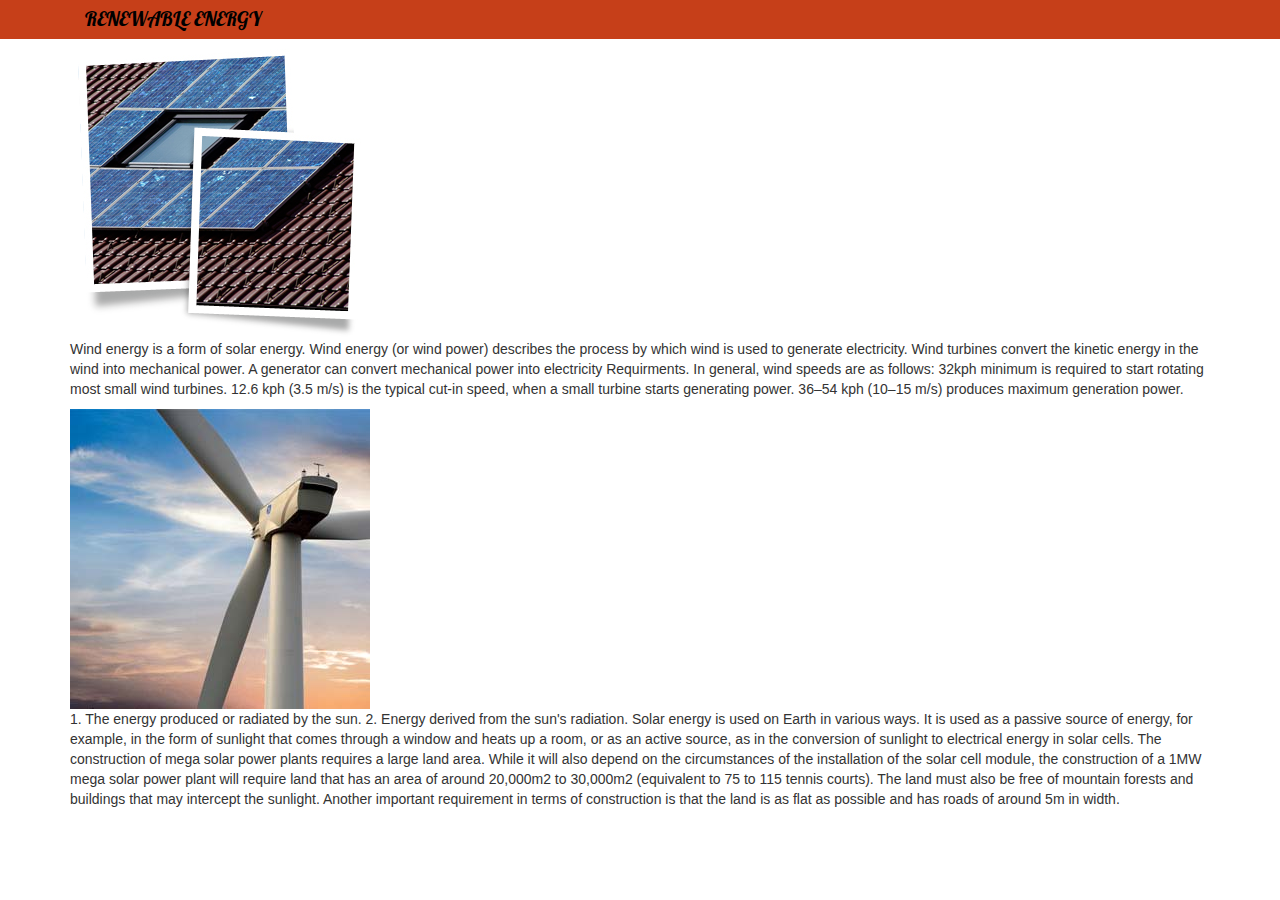
<file: Website/index.html>
<html>
<head>
    <link rel="stylesheet" href="stylesheets/style.css" type="text/css">
    <link rel="stylesheet" href="plugins/bootstrap/css/bootstrap.css" type="text/css">
    <link rel="stylesheet" href="stylesheets/font-awesome.css" type="text/css">
    <script src="scripts/functions.js"></script>
</head>
<body>
    <header>
        <section class="head">
            <div class="container">
              <div class="row">
                <div class="col-md-12">
                    <div class="col-md-4">
                        <div class="ren">
                            <p>RENEWABLE ENERGY</p>
                        </div>
                    </div>
                </div>
            </div>
        </div>
    </header>
    <main>
        <section class="slider">
          <div class="container">
            <div class="row">
              <div class="col-md-12">
                <div class="slider-image">
                  <img class="mySlides" src="images/s1.png">
                  <img class="mySlides" src="images/s2.jpg">
                  <img class="mySlides" src="images/s3.jpg">
                  <img class="mySlides" src="images/s4.jpg">
                </div>
                <script>
                var myIndex = 0;
                carousel();

                function carousel() {
                    var i;
                    var x = document.getElementsByClassName("mySlides");
                    for (i = 0; i < x.length; i++) {
                       x[i].style.display = "none";
                    }
                    myIndex++;
                    if (myIndex > x.length) {myIndex = 1}
                    x[myIndex-1].style.display = "block";
                    setTimeout(carousel, 2000); // Change image every 2 seconds
                }
                </script>
                </div>
              </div>
            </div>
            <div class="container">
              <div class="row">
                <div class="col-md-12">
                  <div class="para">
                    <p>Wind energy is a form of solar energy. Wind energy (or wind power) describes the process by which wind is used to generate electricity. Wind turbines convert the kinetic energy in the wind into mechanical power. A generator can convert mechanical power into electricity Requirments.
                        In general, wind speeds are as follows: 32kph  minimum is required to start rotating most small wind turbines. 12.6 kph (3.5 m/s) is the typical cut-in speed, when a small turbine starts generating power. 36–54 kph (10–15 m/s) produces maximum generation power.
                    </p>
                  </div>
                </div>
              </div>
            </div>
        </section>
        <section class="slider">
          <div class="container">
            <div class="row">
              <div class="col-md-12">
                <div class="slide">
                  <img class="slides" src="images/w1.jpg">
                  <img class="slides" src="images/w2.jpg">
                  <img class="slides" src="images/w3.jpg">
                  <img class="slides" src="images/w4.jpg">
                </div>
                <script>
                var myIndex = 0;
                carousel();

                function carousel() {
                    var i;
                    var x = document.getElementsByClassName("slides");
                    for (i = 0; i < x.length; i++) {
                       x[i].style.display = "none";
                    }
                    myIndex++;
                    if (myIndex > x.length) {myIndex = 1}
                    x[myIndex-1].style.display = "block";
                    setTimeout(carousel, 2000); // Change image every 2 seconds
                }
                </script>
                </div>
              </div>
            </div>
            <div class="container">
              <div class="row">
                <div class="col-md-12">
                  <div class="para">
                    <p>
                        1. The energy produced or radiated by the sun.
                        2. Energy derived from the sun's radiation. Solar energy is used on Earth in various ways. It is used as a passive source of energy, for example, in the form of sunlight that comes through a window and heats up a room, or as an active source, as in the conversion of sunlight to electrical energy in solar cells.
                        The construction of mega solar power plants requires a large land area. While it will also depend on the circumstances of the installation of the solar cell module, the construction of a 1MW mega solar power plant will require land that has an area of around 20,000m2 to 30,000m2 (equivalent to 75 to 115 tennis courts). The land must also be free of mountain forests and buildings that may intercept the sunlight. Another important requirement in terms of construction is that the land is as flat as possible and has roads of around 5m in width.
                    </p>
                  </div>
                </div>
              </div>
            </div>
        </section>
    </main>
</body>
</html>
</file>
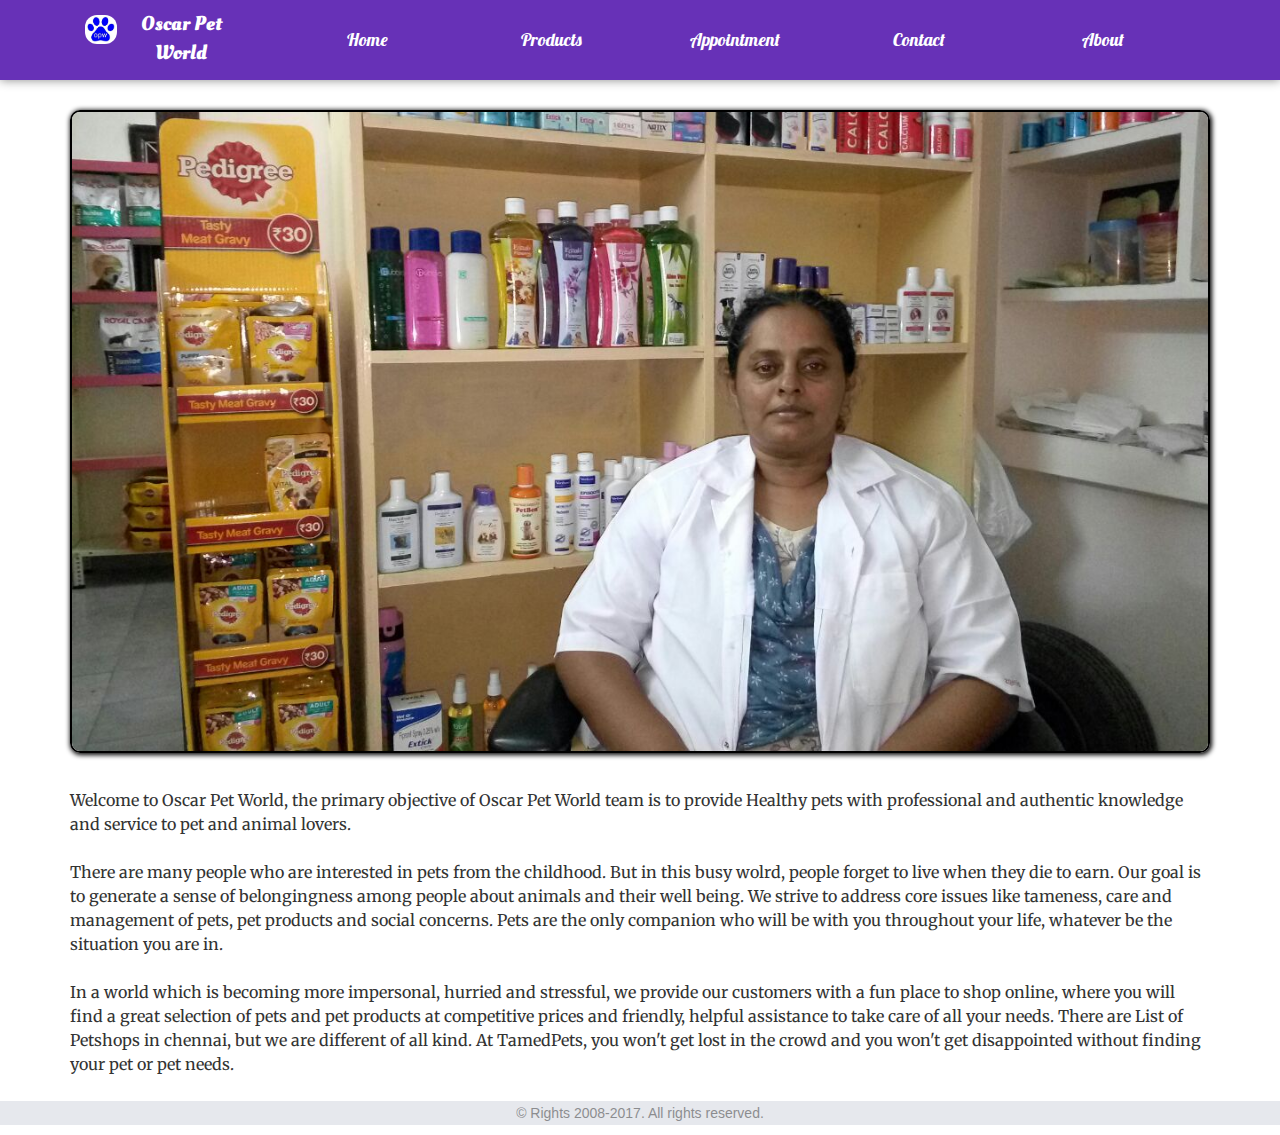
<file: Website/oscar/index.html>
<html>
<head>
  <meta name="viewport" content="width=device-width, initial-scale=1, maximum-scale=1" />
  <link rel="stylesheet" href="stylesheets/style.css" type="text/css">
  <link rel="stylesheet" href="plugins/bootstrap/css/bootstrap.css" type="text/css">
  <link rel="stylesheet" href="stylesheets/font-awesome.css" type="text/css">
  <script src="scripts/functions.js"></script>
  <title>Oscar Pet World</title>
</head>
<body>
  <header>
    <section class="head">
      <div class="container">
        <div class="row">
          <div class="col-md-12">
            <div class="logo">
              <div class="col-md-2 col-sm-4">
                <div class="paw">
                  <img src="images/paw.jpg">
                </div>
                <div class="oscar">
                  <a class="logo-link" href="#"  class="tabtweets" onclick="openContent(event, 'Home')">Oscar Pet World</a>
                </div>
              </div>
              <div class="nav">
                <div class="col-md-10 col-sm-8">
                  <div class="link">
                    <nav>
                      <ul>
                        <li><a href="#" class="tabtweets" onclick="openContent(event, 'Home')">Home</a></li>
                        <li><a href="#" class="tabtweets" onclick="openContent(event, 'Products')">Products</a></li>
                        <li><a href="#" class="tabtweets" onclick="openContent(event, 'Appointment')">Appointment</a></li>
                        <li><a href="#" class="tabtweets" onclick="openContent(event, 'Contact')">Contact</a></li>
                        <li><a href="#" class="tabtweets" onclick="openContent(event, 'About')">About</a></li>
                      </ul>
                    </nav>
                  </div>
                </div>
              </div>
            </div>
          </div>
        </div>
      </div>
      <script>
      function openContent(evt, pName) {
          var i, tabsequence, tabtweets;
          tabsequence = document.getElementsByClassName("tabsequence");
          for (i = 0; i < tabsequence.length; i++) {
              tabsequence[i].style.display = "none";
          }
          tabtweets = document.getElementsByClassName("tabtweets");
          for (i = 0; i < tabtweets.length; i++) {
              tabtweets[i].className = tabtweets[i].className.replace(" active", "");
          }
          document.getElementById(pName).style.display = "block";
          evt.currentTarget.className += " active";
      }
      </script>
    </section>
  </header>
  <main>
    <section class="slider tabsequence" id="Home">
      <div class="container">
        <div class="row">
          <div class="col-md-12">
            <div class="slider-image">
              <img class="mySlides" src="images/1.jpg">
              <img class="mySlides" src="images/2.jpg">
              <img class="mySlides" src="images/5.jpg">
              <img class="mySlides" src="images/7.jpg">
              <img class="mySlides" src="images/8.jpg">
              <img class="mySlides" src="images/9.jpg">
              <img class="mySlides" src="images/10.jpg">
            </div>
            <script>
            var myIndex = 0;
            carousel();

            function carousel() {
                var i;
                var x = document.getElementsByClassName("mySlides");
                for (i = 0; i < x.length; i++) {
                   x[i].style.display = "none";
                }
                myIndex++;
                if (myIndex > x.length) {myIndex = 1}
                x[myIndex-1].style.display = "block";
                setTimeout(carousel, 2000); // Change image every 2 seconds
            }
            </script>
            </div>
          </div>
        </div>
        <div class="container">
          <div class="row">
            <div class="col-md-12">
              <div class="para">
                <p>Welcome to Oscar Pet World, the primary objective of Oscar Pet World team is to provide Healthy pets with professional and authentic knowledge and service to pet and animal lovers.<br><br>
                  There are many people who are interested in pets from the childhood. But in this busy wolrd, people forget to live when they die to earn. Our goal is to generate a sense of belongingness among people about animals and their well being. We strive to address core issues like tameness, care and management of pets, pet products and social concerns. Pets are the only companion who will be with you throughout your life, whatever be the situation you are in.<br><br>
                  In a world which is becoming more impersonal, hurried and stressful, we provide our customers with a fun place to shop online, where you will find a great selection of pets and pet products at competitive prices and friendly, helpful assistance to take care of all your needs. There are List of Petshops in chennai, but we are different of all kind. At TamedPets, you won't get lost in the crowd and you won't get disappointed without finding your pet or pet needs.</p>
              </div>
            </div>
          </div>
        </div>
        <div class="foot">
          <p>&copy Rights 2008-2017. All rights reserved.</p>
        </div>
    </section>

    <!-- products -->

    <section class="nav-1 tab tabsequence" id="Products" style="display:none">
      <div class="container">
        <div class="row">
          <div class="col-md-12">
            <div class="link">
              <nav>
                <ul class="unorder">
                  <li><a class="tabtell" href="#" onclick="openPic(event, 'Beds')">Beds</a></li>
                  <li><a class="tabtell" href="#" onclick="openPic(event, 'Belts')">Belts</a></li>
                  <li><a class="tabtell" href="#" onclick="openPic(event, 'Foods')">Foods</a></li>
                  <li><a class="tabtell" href="#" onclick="openPic(event, 'Grooming')">Grooming</a></li>
                  <li><a class="tabtell" href="#" onclick="openPic(event, 'Toys')">Toys</a></li>
                  <li><a class="tabtell" href="#" onclick="openPic(event, 'Training Product')">Training Product</a></li>
                </ul>
              </nav>
            </div>
          </div>
        </div>
      </div>
      <div class="container">
        <div class="row">
          <div class="col-md-12">
            <div id="Beds" class="tabcontent page">
              <div class="col-md-4">
                <div class="beds">
                  <img src="images/62260.jpg">
                </div>
              </div>
              <div class="col-md-4">
                <div class="beds">
                  <img src="images/11.jpg">
                </div>
              </div>
              <div class="col-md-4">
                <div class="beds">
                  <img src="images/12.jpg">
                </div>
              </div>
              <div class="col-md-4">
                <div class="beds">
                  <img src="images/13.jpg">
                </div>
              </div>
              <div class="col-md-4">
                <div class="beds">
                  <img src="images/14.jpeg">
                </div>
              </div>
              <div class="col-md-4">
                <div class="beds">
                  <img src="images/9.jpeg">
                </div>
              </div>
              <div class="col-md-4">
                <div class="beds">
                  <img src="images/16.jpg">
                </div>
              </div>
              <div class="col-md-4">
                <div class="beds">
                  <img src="images/3.jpg">
                </div>
              </div>
              <div class="col-md-4">
                <div class="beds">
                  <img src="images/4.jpg">
                </div>
              </div>
            </div>
            <div id="Belts" class="tabcontent page" style="display:none">
              <div class="col-md-4">
                <div class="beds">
                  <img src="images/17.jpg">
                </div>
              </div>
              <div class="col-md-4">
                <div class="beds">
                  <img src="images/18.jpg">
                </div>
              </div>
              <div class="col-md-4">
                <div class="beds">
                  <img src="images/19.jpg">
                </div>
              </div>
              <div class="col-md-4">
                <div class="beds">
                  <img src="images/20.jpg">
                </div>
              </div>
              <div class="col-md-4">
                <div class="beds">
                  <img src="images/21.jpg">
                </div>
              </div>
              <div class="col-md-4">
                <div class="beds">
                  <img src="images/22.jpeg">
                </div>
              </div>
              <div class="col-md-4">
                <div class="beds">
                  <img src="images/23.jpeg">
                </div>
              </div>
              <div class="col-md-4">
                <div class="beds">
                  <img src="images/24.jpg">
                </div>
              </div>
              <div class="col-md-4">
                <div class="beds">
                  <img src="images/25.jpg">
                </div>
              </div>
            </div>
            <div id="Foods" class="tabcontent page" style="display:none">
              <div class="col-md-4">
                <div class="beds">
                  <img src="images/36.png">
                </div>
              </div>
              <div class="col-md-4">
                <div class="beds">
                  <img src="images/34.jpg">
                </div>
              </div>
              <div class="col-md-4">
                <div class="beds">
                  <img src="images/30.jpg">
                </div>
              </div>
              <div class="col-md-4">
                <div class="beds">
                  <img src="images/27.jpg">
                </div>
              </div>
              <div class="col-md-4">
                <div class="beds">
                  <img src="images/28.png">
                </div>
              </div>
              <div class="col-md-4">
                <div class="beds">
                  <img src="images/29.jpg">
                </div>
              </div>
              <div class="col-md-4">
                <div class="beds">
                  <img src="images/31.jpg">
                </div>
              </div>
              <div class="col-md-4">
                <div class="beds">
                  <img src="images/32.jpg">
                </div>
              </div>
              <div class="col-md-4">
                <div class="beds">
                  <img src="images/35.jpeg">
                </div>
              </div>
            </div>
            <div id="Grooming" class="tabcontent page" style="display:none">
              <div class="col-md-4">
                <div class="beds">
                  <img src="images/43.jpg">
                </div>
              </div>
              <div class="col-md-4">
                <div class="beds">
                  <img src="images/40.jpg">
                </div>
              </div>
              <div class="col-md-4">
                <div class="beds">
                  <img src="images/42.jpg">
                </div>
              </div>
              <div class="col-md-4">
                <div class="beds">
                  <img src="images/41.jpg">
                </div>
              </div>
              <div class="col-md-4">
                <div class="beds">
                  <img src="images/44.jpg">
                </div>
              </div>
              <div class="col-md-4">
                <div class="beds">
                  <img src="images/46.jpg">
                </div>
              </div>
              <div class="col-md-4">
                <div class="beds">
                  <img src="images/49.jpg">
                </div>
              </div>
              <div class="col-md-4">
                <div class="beds">
                  <img src="images/47.jpg">
                </div>
              </div>
              <div class="col-md-4">
                <div class="beds">
                  <img src="images/45.jpg">
                </div>
              </div>
            </div>
            <div id="Toys" class="tabcontent page" style="display:none">
              <div class="col-md-4">
                <div class="beds">
                  <img src="images/51.jpg">
                </div>
              </div>
              <div class="col-md-4">
                <div class="beds">
                  <img src="images/50.png">
                </div>
              </div>
              <div class="col-md-4">
                <div class="beds">
                  <img src="images/52.jpeg">
                </div>
              </div>
              <div class="col-md-4">
                <div class="beds">
                  <img src="images/54.jpg">
                </div>
              </div>
              <div class="col-md-4">
                <div class="beds">
                  <img src="images/55.jpeg">
                </div>
              </div>
              <div class="col-md-4">
                <div class="beds">
                  <img src="images/56.jpeg">
                </div>
              </div>
              <div class="col-md-4">
                <div class="beds">
                  <img src="images/57.jpg">
                </div>
              </div>
              <div class="col-md-4">
                <div class="beds">
                  <img src="images/58.jpg">
                </div>
              </div>
              <div class="col-md-4">
                <div class="beds">
                  <img src="images/59.jpg">
                </div>
              </div>
            </div>
            <div id="Training Product" class="tabcontent page" style="display:none">
              <div class="col-md-4">
                <div class="beds">
                  <img src="images/60.jpeg">
                </div>
              </div>
              <div class="col-md-4">
                <div class="beds">
                  <img src="images/68.jpg">
                </div>
              </div>
              <div class="col-md-4">
                <div class="beds">
                  <img src="images/62.jpg">
                </div>
              </div>
              <div class="col-md-4">
                <div class="beds">
                  <img src="images/66.jpeg">
                </div>
              </div>
              <div class="col-md-4">
                <div class="beds">
                  <img src="images/63.jpg">
                </div>
              </div>
              <div class="col-md-4">
                <div class="beds">
                  <img src="images/64.jpeg">
                </div>
              </div>
              <div class="col-md-4">
                <div class="beds">
                  <img src="images/67.jpg">
                </div>
              </div>
              <div class="col-md-4">
                <div class="beds">
                  <img src="images/65.jpeg">
                </div>
              </div>
              <div class="col-md-4">
                <div class="beds">
                  <img src="images/61.jpg">
                </div>
              </div>
            </div>
          </div>
        </div>
      </div>
      <script>
      function openPic(evt, pName) {
          var i, tabcontent, tabtell;
          tabcontent = document.getElementsByClassName("tabcontent");
          for (i = 0; i < tabcontent.length; i++) {
              tabcontent[i].style.display = "none";
          }
          tabtell = document.getElementsByClassName("tabtell");
          for (i = 0; i < tabtell.length; i++) {
              tabtell[i].className = tabtell[i].className.replace(" active", "");
          }
          document.getElementById(pName).style.display = "block";
          evt.currentTarget.className += " active";
      }
      </script>
  </section>

  <!-- appointment -->

  <section class="form tabsequence" id="Appointment" style="display:none">
    <div class="head-t1">
      <h1>APPOINTMENT DETAILS</h1>
    </div>
    <div class="container">
      <div class="row">
        <div class="col-md-12">
          <div class="col-md-6">
            <div class="tab-adjust">
              <div class="virug">
                <h3>VIRUGAMBAKKAM BRANCH</h3>
              </div>
              <form action="index.html" onsubmit="confirmInput()">
                <div class="table">
                  <div class="table-row">
                    <div class="table-cell">
                      <div class="n1">
                        <label for="fname">Name:</label>
                        <input type="text" name="fullname" placeholder="Full Name" id="fname">
                      </div>
                    </div>
                  </div>
                  <div class="table-row">
                    <div class="table-cell">
                      <div class="m1">
                        <label for="mnum">Mob No:</label>
                        <input type="text" name="mobnum" placeholder="Mobile Number" id="mnum">
                      </div>
                    </div>
                  </div>
                  <div class="table-row">
                    <div class="table-cell">
                      <div class="d1">
                        <label for="dte">Date:</label>
                        <input type="date" name="date" id="dte" placeholder="Date">
                      </div>
                    </div>
                  </div>
                  <div class="table-row">
                    <div class="table-cell">
                      <div class="t1">
                        <label for="tme">Time:</label>
                        <input type="time" name="time" id="tme" placeholder="Time">
                      </div>
                    </div>
                  </div>
                  <div class="table-row">
                    <div class="table-cell">
                      <button type="submit">SEND</button>
                    </div>
                    <script>
                    function confirmInput() {
                        fname = document.forms[0].fname.value;
                        alert("Hello " + fname + "! Your Appointment Request is Sent");
                    }
                    </script>
                  </div>
                </div>
              </form>
            </div>
          </div>
          <div class="col-md-6">
            <div class="tab-adjust">
              <div class="mouli">
                <h3>MOULIVAKKAM BRANCH</h3>
              </div>
              <form action="mailto:sujithsrt10@gmail.com" onsubmit="confirmInput()">
                <div class="table">
                  <div class="table-row">
                    <div class="table-cell">
                      <div class="n1">
                        <label for="yname">Name:</label>
                        <input type="text" name="fullname" placeholder="Full Name" id="yname">
                      </div>
                    </div>
                  </div>
                  <div class="table-row">
                    <div class="table-cell">
                      <div class="m1">
                        <label for="mobnum">Mob No:</label>
                        <input type="text" name="mobnum" placeholder="Mobile Number" id="mobnum">
                      </div>
                    </div>
                  </div>
                  <div class="table-row">
                    <div class="table-cell">
                      <div class="d1">
                        <label for="dtet">Date:</label>
                        <input type="date" name="date" id="dtet" placeholder="Date">
                      </div>
                    </div>
                  </div>
                  <div class="table-row">
                    <div class="table-cell">
                      <div class="t1">
                        <label for="tmet">Time:</label>
                        <input type="time" name="time" id="tmet" placeholder="Time">
                      </div>
                    </div>
                  </div>
                  <div class="table-row">
                    <div class="table-cell">
                      <button type="submit">SEND</button>
                    </div>
                    <script>
                    function confirmInput() {
                        fname = document.forms[0].fname.value;
                        alert("Hello " + fname + "! Your Appointment Request is Sent");
                    }
                    </script>
                  </div>
                </div>
              </form>
            </div>
          </div>
        </div>
      </div>
    </div>
  </section>

  <!-- contact details -->

  <section class="form tabsequence" id="Contact" style="display:none">
      <div class="head-t1">
        <h1>CONTACT DETAILS</h1>
      </div>
      <div class="container">
        <div class="row">
          <div class="col-md-12">
            <div class="col-md-6">
              <div class="tab-adjust">
                <div class="virug">
                  <h3>VIRUGAMBAKKAM BRANCH</h3>
                </div>
                <div class="title">
                  <p>PAUL PET CLINIC</p>
                  <p>[Morning Only]<br> Weekdays: 10.00 AM to 3.00 PM<br>Sunday: 10.30 AM to 1.00 PM</p>
                </div>
                <div class="addr">
                  <address>
                    NO, 142/36, KALIAMMAN KOIL STREET,<br> SANJAY GANDHI NAGAR, VIRUGAMBAKKAM,<br> CHENNAI-600092<br>
                    MOBILE: 9841252112 / 7550080086
                  </address>
                </div>
              </div>
            </div>
            <div class="col-md-6">
              <div class="tab-adjust">
                <div class="mouli">
                  <h3>MOULIVAKKAM BRANCH</h3>
                </div>
                <div class="title">
                  <p>OSCAR PET WORLD</p>
                  <p>[Evening Only]<br> Weekdays: 6.00 PM to 9.00 PM<br>Sunday: On Appointment Only</p>
                </div>
                <div class="addr">
                  <address>
                    NO, 28-A RAJAGOPALAPURAM MAIN ROAD,<br>SULOCHANA NAGAR,[NEAR BAI KADAI BUS STOP] MOULIVAKKAM, CHENNAI-600125.<br> MOBILE: 9841252112 / 7550080086
                  </address>
                </div>
              </div>
            </div>
          </div>
        </div>
      </div>
  </section>
  <section class="about tabsequence" id="About" style="display:none">
    <div class="container">
      <div class="row">
        <div class="col-md-12">
          <div class="picture">
            <img src="images/1.jpg">
          </div>
        </div>
        <div class="col-md-12">
          <div class="about-para">
            <h1>Dr.Susan Alex</h1>
            <p>Veterinary Surgeon<br>Registered No: 2270</p>
          </div>
        </div>
      </div>
    </div>
  </section>
</main>
</body>
</html>
</file>
<file: Website/stylesheets/style.css>
@import url('https://fonts.googleapis.com/css?family=Lobster|Merriweather:700');


body {
    padding: 0;
    margin: 0
}
* {
    box-sizing: border-box;
}
header .head {
    width: 100%;
    float: left;
    background: #c63f19;

}
header .head .ren {
    width: 100%;
    float: left;
    padding: 5px 0px;
    font-size: 20px;
}
header .head .ren p {
    margin: 0;
    padding: 0;
    font-family: 'Lobster', cursive;
    font-weight: 400;
    font-size: 20px;
    color: #000;
}
header .head .nave-b {
    width: 100%;
    float: left;
}
header .head .nave-b nav ul li {
    float: right;
    list-style-type: none;
    text-align: center;
    width: 15%;
    background: #fff;
    margin: 5px;
    border-radius: 4px;
}
header .head .nave-b nav ul li:hover {
    background: #ccc;
}
header .head .nave-b nav ul li a {
    text-decoration: none;
    text-align: center;

}

main .slider {
    width: 100%;
    float: left;
}
main .slider .slider-image {
    width: 50%;
    float: left;
}
main .slider .slider-image {
    width: 100%;
}
main .sli-1 {
    width: 100%;
    float: left;
}
</file>
<file: Website/oscar/stylesheets/style.css>
@import url('https://fonts.googleapis.com/css?family=Oleo+Script:400,700');
  @import url('https://fonts.googleapis.com/css?family=Lobster');
   @import url('https://fonts.googleapis.com/css?family=Lobster|Merriweather:700');

body {
  padding: 0px;
  margin: 0px;
  width: 100%;
  float: left;
}
* {
  box-sizing: border-box;
}
header {
  width: 100%;
  float: left;
}
header .head {
  width: 100%;
  float: left;
  overflow: hidden;
  box-shadow: 0px 0px 10px 0px #888888;
  background: #6731b7;
  padding: 10px 0px;
}
header .nav {
  margin: 0px;
  padding: 0px;
}
header .head .link {
  width: 100%;
  float: left;
  margin: 17px 0px;
}
header .link nav {
  width: 100%;
}
header .link nav ul {
  width: 100%;
  float: left;
}
header .head .logo-link {
  text-decoration: none;
  text-align: center;
  color: #fff;
  font-size: 20px;
  font-family: 'Oleo Script', cursive;
  font-weight: 700;
}
header .head .logo .paw {
  width: 20%;
  float: left;
  border-radius: 12px;
  margin-top: 5px;

}
header .head .oscar .logo-link {
  width: 100%;
  float: left;
}
header .head .oscar {
width: 80%;
float: left;
}
header .head .logo img {
  width: 100%;
  border-radius: 12px;
  margin-right: 10px;
  float: left;
}
header .head .nav li {
  float: left;
  list-style-type: none;
  width: 20%;
  text-align: center;
  cursor: pointer;
}
header .head .nav li:hover {
  background: #bbabd3;
  transition: 0.3s all;
  border-radius: 4px;
}
header .head .nav li a {
  text-decoration: none;
  color: #fff;
  font-family: 'Lobster', cursive;
  font-weight: 400;
  font-size: 18px;
}
header .head .nav ul {
  margin: 0px;
  padding: 0px;
}
/********/
main {
  width: 100%;
  float: left;
}
main .slider {
  width: 100%;
  float: left;
  padding: 10px 0px;
}
main .slider .para {
  padding: 15px 0px;
}
main .slider .mySlides {
  display: none;
}
main .slider .slider-image {
  width: 100%;
  margin: 20px 0px;
}
main .slider .slider-image img {
  width: 100%;
  /*height: 70%;*/
  border-radius: 10px;
  border: 2px solid #000;
  box-shadow: 1px 1px 5px 1px #000;
}
/*main .slide-para {
  width: 100%;
  float: left;
}*/
main .slide-para .para {
  width: 100%;
  float: left;
  padding: 10px 0px;
}
main .para p {
  line-height: 1.5;
  font-size: 16px;
  font-family: 'Merriweather', serif;
  font-weight: 400;
}
main .nav-1 {
  width: 100%;
  float: left;
  background: #6731b7;
  padding: 5px 0px;
  margin-top: 5px;
}
main .nav-1 .link {
  width: 100%;
  float: left;
}
main .nav-1 ul {
  margin: 0px;
  padding: 0px;
  width: 100%;
  float: left;
  background: #6731b7;
  border-radius: 5px;
}
main .nav-1 nav ul li {
  list-style-type: none;
  float: left;
  width: 16.66%;
  text-align: center;
  cursor: pointer;
}
main .nav-1 nav ul li:hover {
  background: #bbabd3;
  transition: 0.3s all;
}
main .nav-1 nav ul li a {
  font-size: 18px;
  text-decoration: none;
  font-family: 'Lobster', cursive;
  font-weight: 400;
  color: #fff;
}
/*main .prod-image {
  width: 100%;
  float: left;
}*/
main .tab {
  background: #fff;
}
main .tab .page {
  width: 100%;
  float: left;
  margin: 15px 0px;
}
main .tab .page .beds{
  width: 100%;
  text-align: center;
  border: 1px solid #ccc;
  margin-bottom: 10px;
  border-radius: 2px;
  box-shadow: 1px 2px 2px 1px #ccc;
}

/***appointment***/

main .form {
  width: 100%;
  float: left;
  text-align: center;
}
.table {
  display: table;
}
.table-row {
  display: table-row;
}
.table-cell {
  display: table-cell;
}
main .form .head-t1 h1 {
  margin: 0px;
}
main .form label {
  display: block;
  margin-top: 5px;
}
main .form .tab-adjust {
  border: 1px solid #ccc;
  width: 100%;
  float: left;
  border-radius: 5px;
}
main .head-t1 {
  font-family: 'Oleo Script', cursive;
  font-weight: 700;
  box-shadow: 1px 1px 1px 1px #000;
  display: inline-block;
  width: 40%;
  border-radius: 5px;
  background: #ccc;
  border: 1px solid #000;
  margin: 20px 0px;
}
main .tab-adjust button {
  width: 42%;
  background: #6731b7;
  color: #fff;
  border-radius: 5px;
  margin-top: 10px;
  padding: 5px;
}
main .form .virug, main .form .mouli {
  width: 100%;
  float: left;
  border-radius: 2px;
  background: #ccc;
  border: 1px solid #000;
}
main .virug h3, main .mouli h3 {
  margin: 0px;
}
main .title p {
  width: 100%;
  float: left;
  font-size: 18px;
  font-family: 'Oleo Script', cursive;
  font-weight: 700;
}
main .about {
  width: 100%;
  float: left;
  text-align: center;
}
main .about .picture {
  width: 100%;
  float: left;
  margin: 20px 0px;
}
main .about .picture img {
  width: 50%;
  border: 1px solid #000;
  border-radius: 4px;
  box-shadow: 1px 1px 2px 1px #000;
}
main .about .about-para h1 {
  margin: 0px;
  font-family: 'Oleo Script', cursive;
  font-weight: 700;

}
main .about .about-para p {
  margin: 0px;
  font-size: 20px;
  font-family: 'Oleo Script', cursive;
  font-weight: 700;
}
main .about .about-para {
  width: 50%;
  display: inline-block;
  background: #ccc;
}
main .foot {
  width: 100%;
  float: left;
  background: #e6e8ed;
  text-align: center;
}
main .foot p {
  opacity: 0.5;
  padding: 2px 0px;
  margin: 0px;
}
</file>
